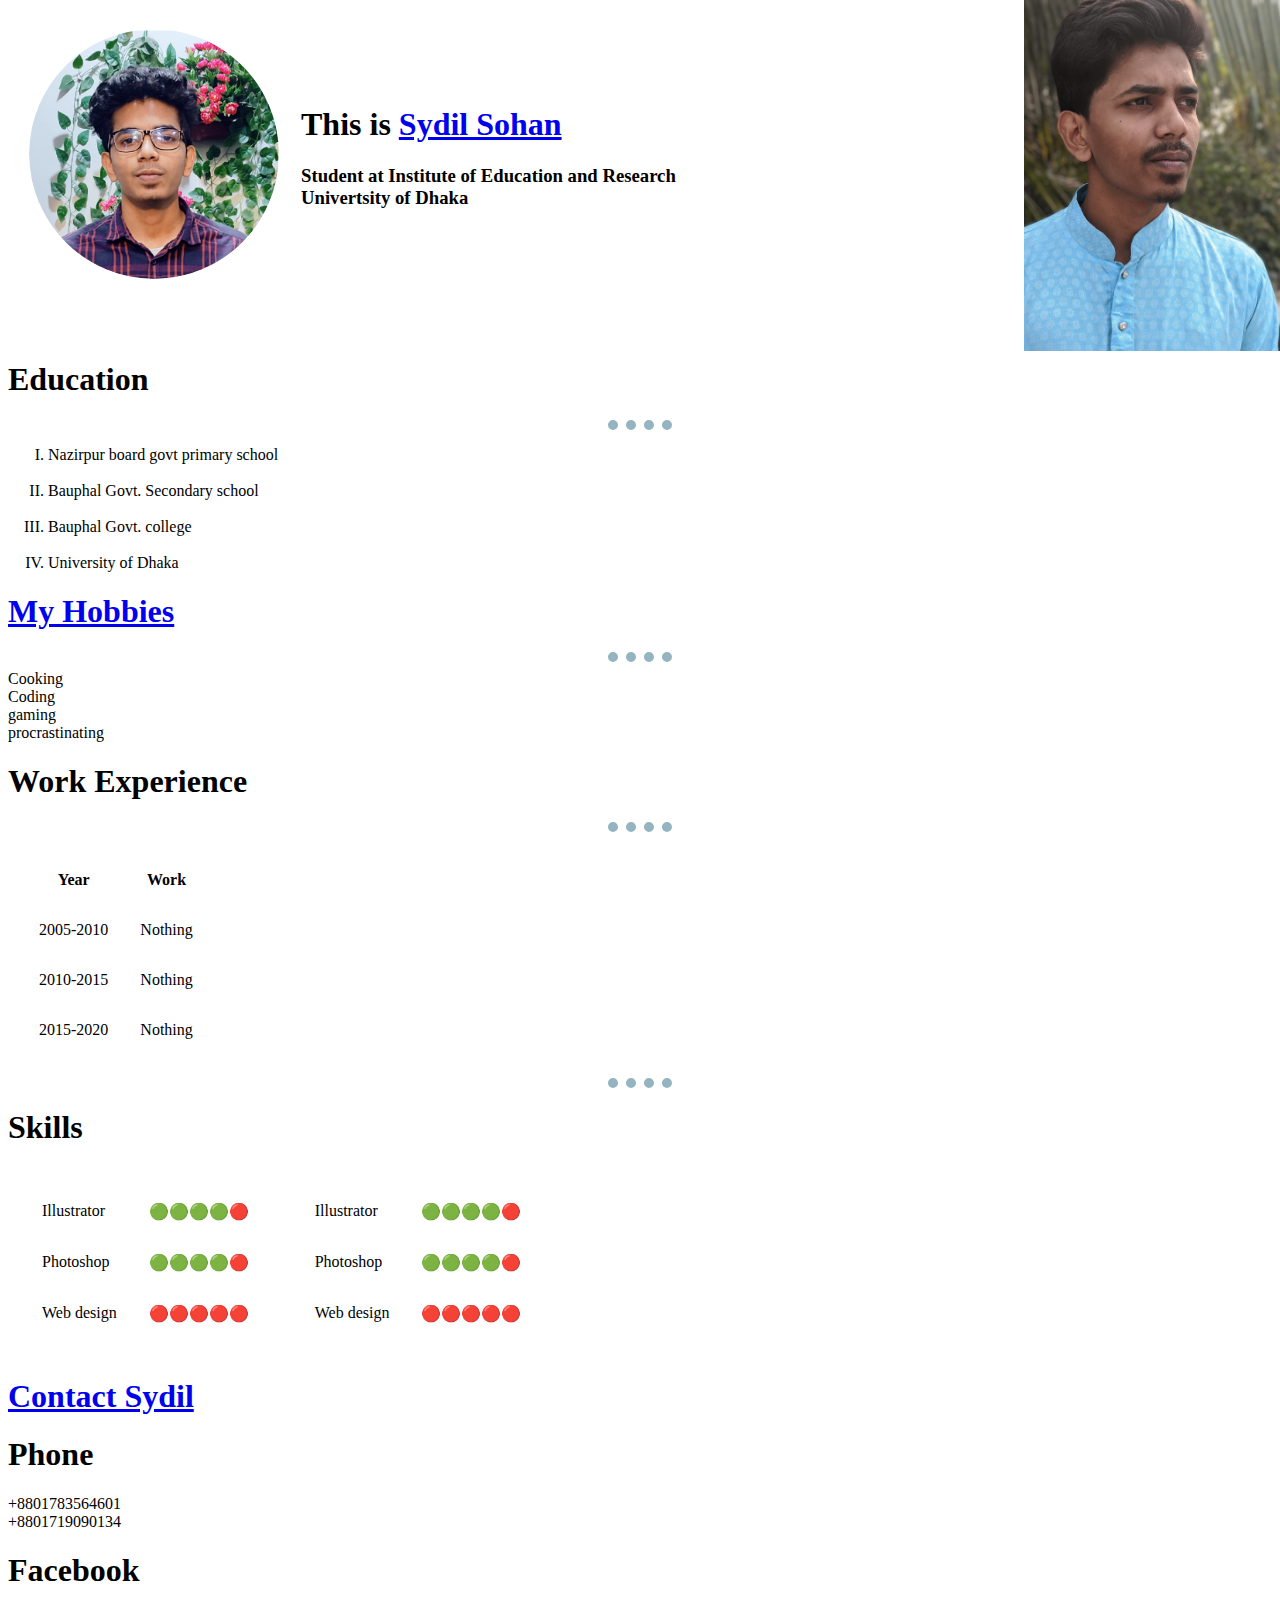
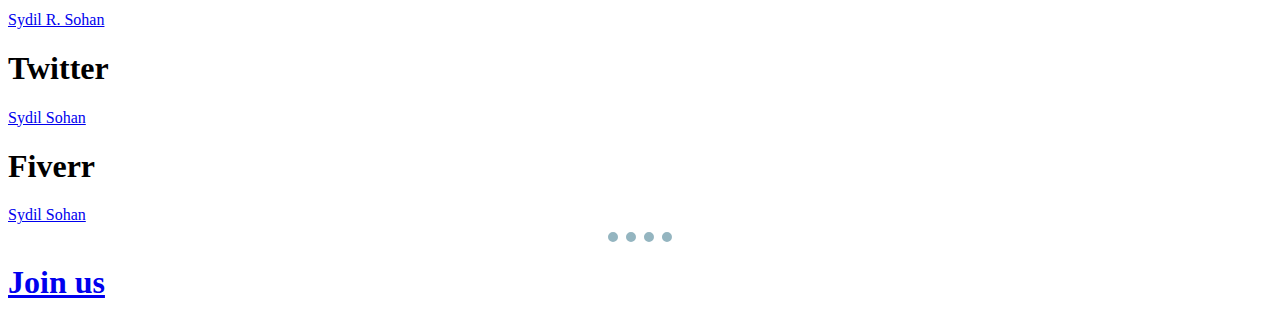
<file: index.html>
<!DOCTYPE html>
<html lang="en" dir="ltr">

<head>
  <meta charset="utf-8">
  <title>Sydil Sohan</title>
    <link rel="stylesheet" href="style.css">
</head>

<body>
  <table cellspacing="20">
    <tr>
      <td> <img class="img" src="SYDIL.png" height="250" width="250" alt="sydil's profile picture"></td>
      <td>
        <h1 class="link">This is <a href="https://twitter.com/SohanSydil"> Sydil Sohan</a></h1>
        <p>
        <h3>Student at Institute of Education and Research <br>
          Univertsity of Dhaka</h3>
        </p>
      </td>
    </tr>
  </table>

  <br><br>

  <h1>Education</h1>
  <hr>
  <ol type="I">
    <li>Nazirpur board govt primary school</li>
    <br>
    <li>Bauphal Govt. Secondary school</li>
    <br>
    <li>Bauphal Govt. college</li>
    <br>
    <li> University of Dhaka</li>

  </ol>

  <h1 class="link"><a href="hobbies.html">My Hobbies</a></h1>
  <hr>
  <li>Cooking</li>
  <li>Coding</li>
  <li>gaming</li>
  <li>procrastinating</li>
  </ol>
  <h1>Work Experience</h1>
  <hr>
  <table cellspacing="30">
    <tr>
      <th>Year</th>
      <th>Work</th>

    </tr>
    <tr>
      <td>2005-2010</td>
      <td>Nothing</td>
    </tr>
    <tr>
      <td>2010-2015</td>
      <td>Nothing</td>
    </tr>
    <tr>
      <td>2015-2020</td>
      <td>Nothing</td>
    </tr>
  </table>
  <hr>
  <h1>Skills</h1>
  <table>
    <tr>
      <td>
        <table cellspacing="30">
          <tr>
            <td>Illustrator</td>
            <td> 🟢🟢🟢🟢🔴</td>
          </tr>
          <tr>
            <td> Photoshop</td>
            <td>🟢🟢🟢🟢🔴</td>
          </tr>
          <tr>
            <td>Web design</td>
            <td>🔴🔴🔴🔴🔴</td>
          </tr>
        </table>
      </td>
      <td>
        <table cellspacing="30">
          <tr>
            <td>Illustrator</td>
            <td> 🟢🟢🟢🟢🔴</td>
          </tr>
          <tr>
            <td> Photoshop</td>
            <td>🟢🟢🟢🟢🔴</td>
          </tr>
          <tr>
            <td>Web design</td>
            <td>🔴🔴🔴🔴🔴</td>
          </tr>
        </table>
      </td>

    </tr>
  </table>




  <h1 class="link"><a href="contacts.html">Contact Sydil</a>
    <h1>Phone</h1>
    <li class="num imp">+8801783564601</li>
    <li class="num">+8801719090134</li>
    <h1>Facebook</h1>
    <li class="link"><a href="https://www.facebook.com/sydil.sohan/">Sydil R. Sohan</a></li>
    <h1>Twitter</h1>
    <li class="link"><a href="https://twitter.com/SohanSydil">Sydil Sohan</a></li>
    <h1>Fiverr</h1>
    <li class="link"><a href="https://fiverr.com/sydilsohan">Sydil Sohan</a></li>
  </h1> <hr>
  <h1 class="link"><a href="Join us.html">Join us</a></h1>

</html>
</file>
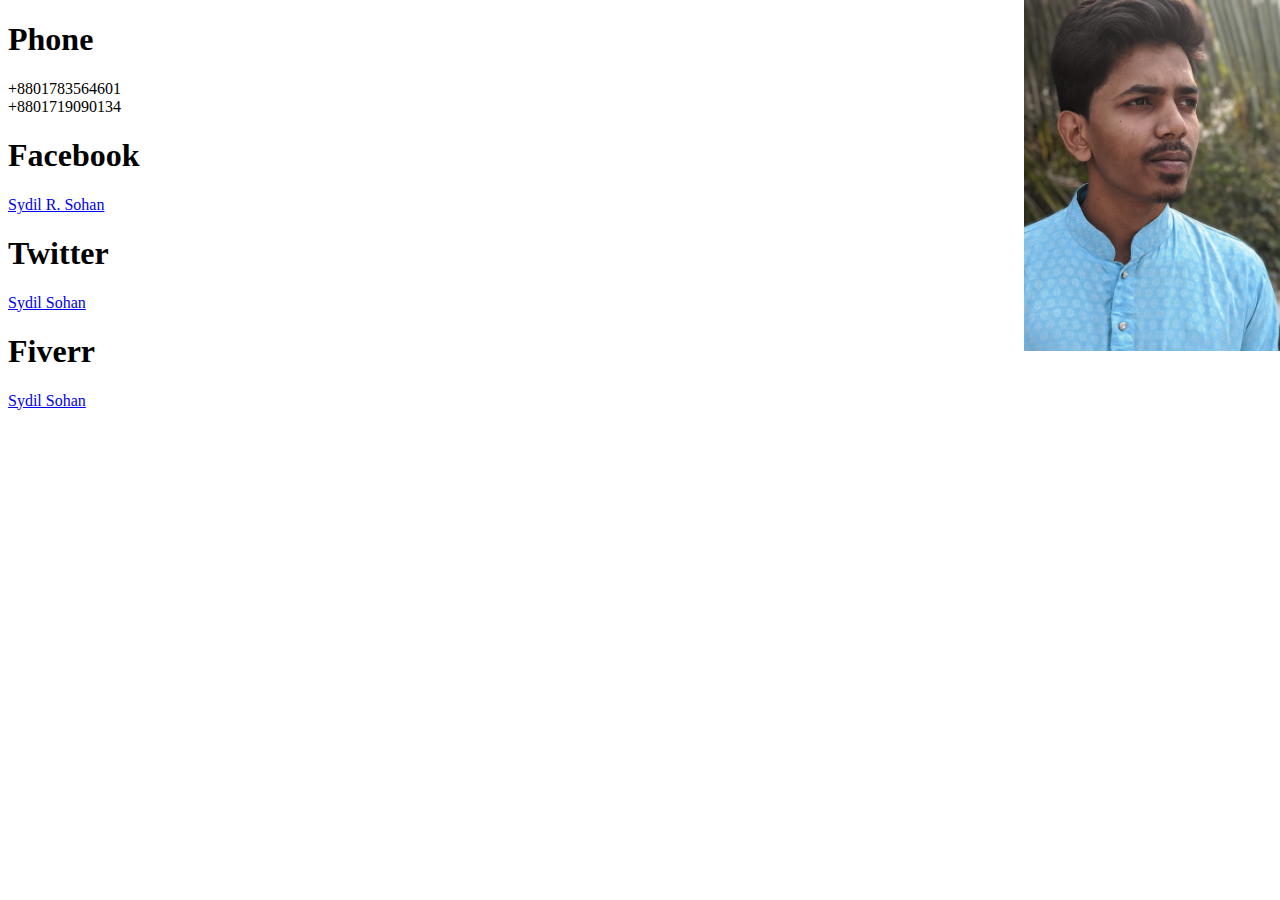
<file: contacts.html>
<!DOCTYPE html>
<html lang="en" dir="ltr">
  <head>
    <meta charset="utf-8">
    <title>Contact Sydil</title>
    <link rel="stylesheet" href="style.css">
  </head>
  <body>
    <h1>Phone</h1>
    <li class="num">+8801783564601</li>
    <li class="num">+8801719090134</li>
    <h1>Facebook</h1>
    <li class="link"><a href="https://www.facebook.com/sydil.sohan/">Sydil R. Sohan</a></li>
    <h1>Twitter</h1>
    <li class="link"><a href="https://twitter.com/SohanSydil">Sydil Sohan</a></li>
    <h1>Fiverr</h1>
    <li class="link"><a href="https://fiverr.com/sydilsohan">Sydil Sohan</a></li>
<br><br><br>

  </body>
</html>
</file>
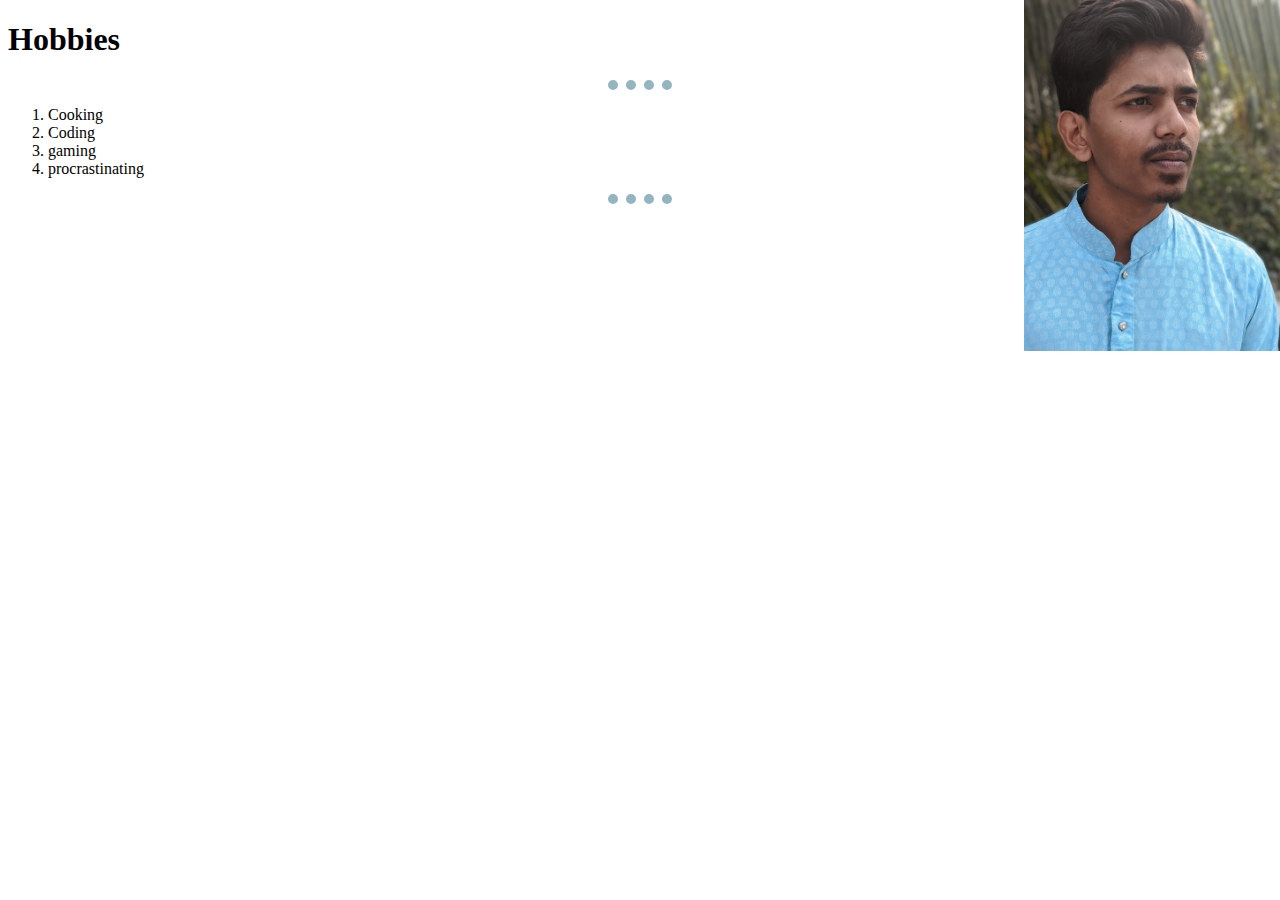
<file: hobbies.html>
<!DOCTYPE html>
<html lang="en" dir="ltr">
  <head>
    <meta charset="utf-8">
    <title> Hobbies</title>
      <link rel="stylesheet" href="style.css">

  </head>
  <body>
    <h1>Hobbies</h1> <hr>
    <ol start="i">
    <li>Cooking</li>
    <li>Coding</li>
    <li class="num">gaming</li>
    <li>procrastinating</li>
  </ol><hr>

  </body>
</html>
</file>
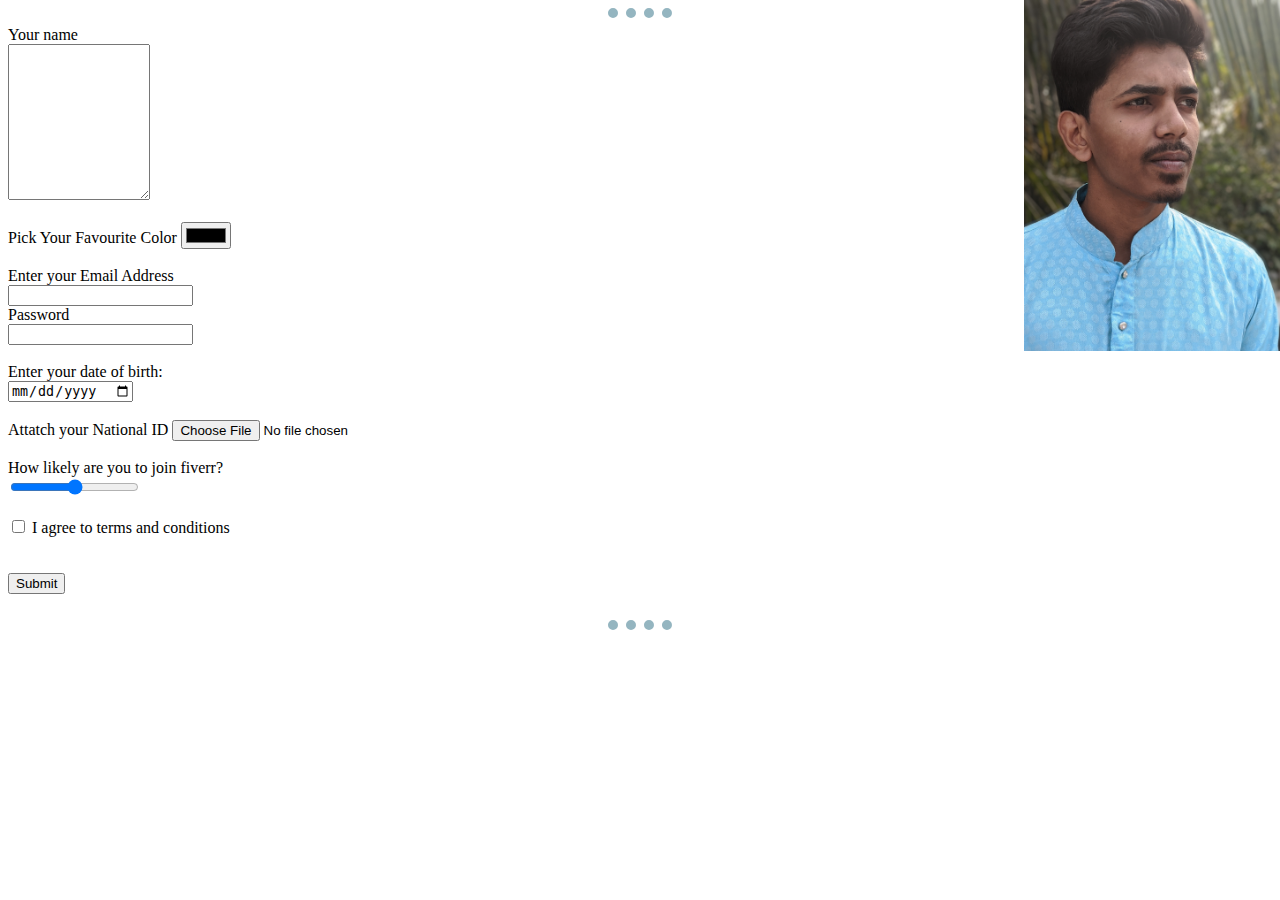
<file: Join us.html>
<!DOCTYPE html>
<html lang="en" dir="ltr">

<head>
  <meta charset="utf-8">
  <title> SIGN UP</title>
  <link rel="stylesheet" href="style.css">

</head>

<body> <hr>
  <form action="mailto:mdsohan383@gmail.com" method="post" enctype="text/plain">

    <label>Your name</label><br>
    <textarea name="name:" rows="10" cols="15"></textarea> <br><br>
    <label>Pick Your Favourite Color</label>
    <input type="color" name="Favourite Color:" value=""> <br><br>
    <label>Enter your Email Address</label><br>
    <input type="email" name="Email:" value=""><br>
    <label for="password">Password</label><br>
    <input type="password" name="Password:" value=""> <br><br>
    <label for="date">Enter your date of birth:</label> <br>
    <input type="date" name="DOB:" value=""> <br><br>
    <label for="file">Attatch your National ID</label>
    <input type="file" name="File" value=""><br><br>
    <label for="interest">How likely are you to join fiverr?</label><br>
    <input type="range" name="interest" value=""> <br> <br>
    <input type="checkbox" name="Yes" value="">
    <label for="compliance">I agree to terms and conditions</label> <br> <br> <br>
    <input type="submit" name=""><br><br>
<hr>
  </form>

</body>

</html>
</file>
<file: style.css>
body {
    background-image: url("bgk.jpg") ;
background-repeat: no-repeat;
background-position: top right;
background-attachment: fixed;
background-size: 20%;
back
  }
  .link:hover {
    background-color: #f0a500;

    display: inline-block;

  }
  img {
    border-radius: 50%;
  }
  img:hover {
    opacity: 50%;

  }

  hr {
    background-color: none;
    border-style: none;
    border-top: dotted;
    border-color: #94b5c0;
    width: 5%;
    border-width: 10px;}

 .num:hover {
   background-color: white;
   display: inline-block;
 }
  }
</file>
